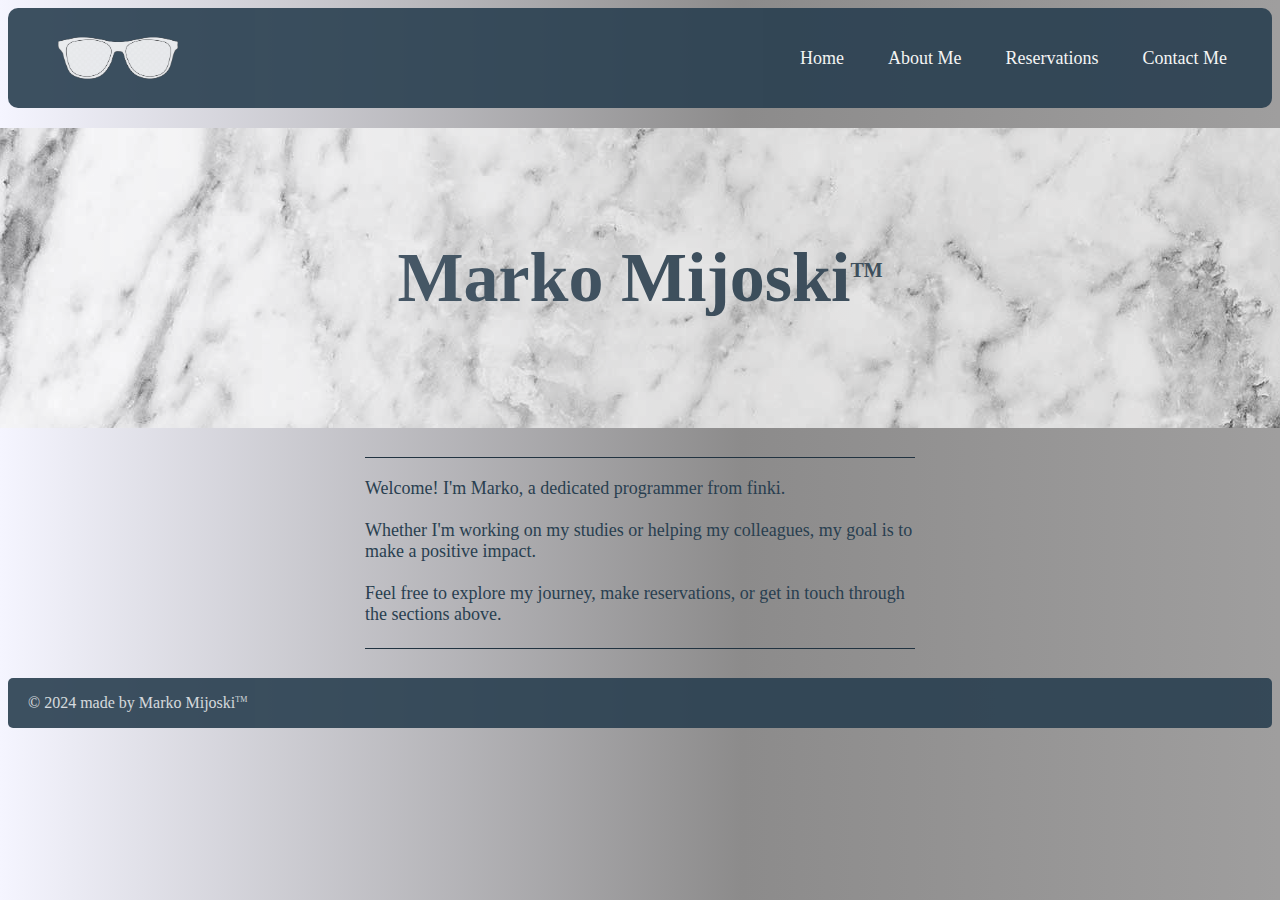
<file: index.html>
<!DOCTYPE html>
<html lang="en">
<head>
    <meta charset="UTF-8">
    <title>Home</title>
    <link rel="stylesheet" href="stilche.css">
</head>
<body>

<header>

    <img id="naocari" src="glasses_img-removebg-preview.png" alt="naocari" width="120px" height="60px"
         style=" opacity: 0.9" ;/>
    <div id="NAV">
        <a href="index.html">Home</a>
        <a href="aboutme.html">About Me</a>
        <a href="Reservations.html">Reservations</a>
        <a href="Contact.html">Contact Me</a>
    </div>


</header>

<section>

    <div id="marble">
        <div>
            <h1 style="font-size: 70px">Marko Mijoski<sup style="font-size: 20px">TM</sup></h1>
        </div>
    </div>

    <div id="bodan">
        <!--        <div id="bb">-->
        <!--            Welcome to my biography page! I am Marko, aka BadBoy, a passionate shmeker, dedicated to going out.-->
        <!--            With a big interest in partying and having fun.-->
        <!--            Here you can get to know me better and if you like what ypu see you can get a reservation, if you are lucky.-->
        <!--        </div>-->

        <div id="bbb">
            Welcome! I'm Marko, a dedicated programmer from finki.
            <br>
            <br>

            Whether I'm working on my studies or helping my colleagues, my goal is to make a positive impact.
            <br>
            <br>

            Feel free to explore my journey, make reservations, or get in touch through the sections above.
        </div>

<!--        <div>-->
<!--            <img src="johny.jpg" height="200" width="100" style="border-radius: 50px; opacity: 0.9; margin-left: 50px"/>-->
<!--        </div>-->
    </div>

</section>


<footer>
    <div id="social">
        &copy 2024 made by Marko Mijoski<sup>TM</sup>
    </div>
</footer>
</body>
</html>
</file>
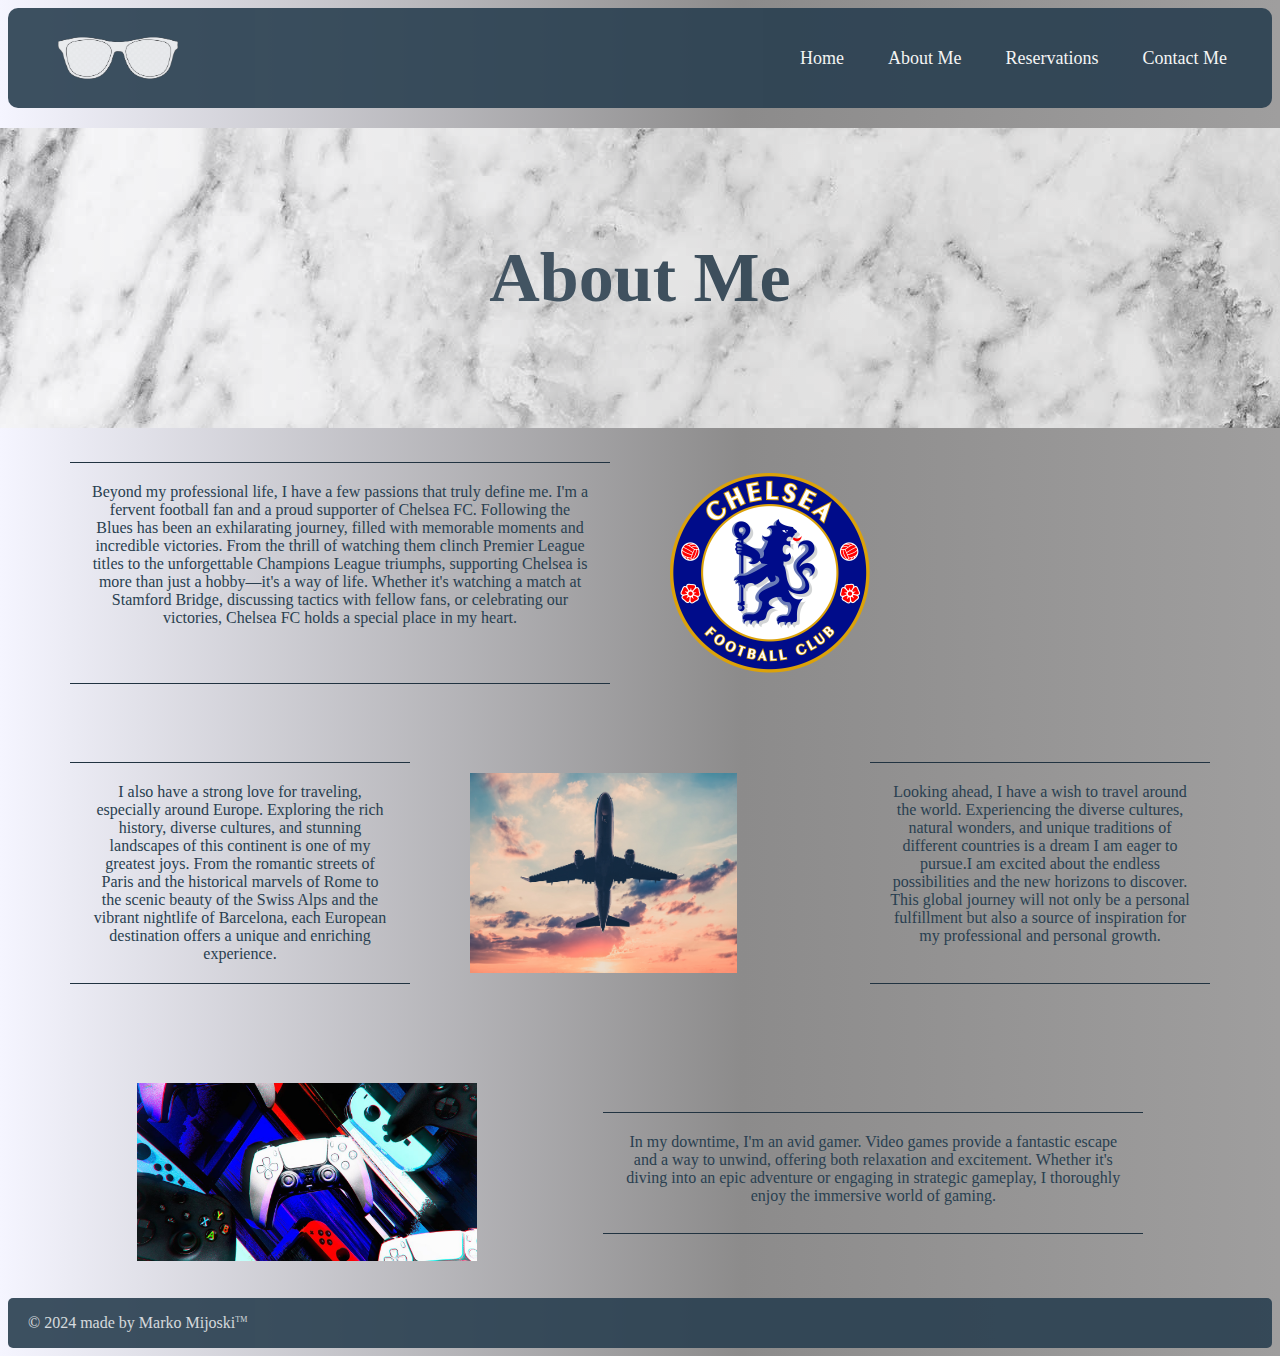
<file: aboutme.html>
<!DOCTYPE html>
<html lang="en">
<head>
    <meta charset="UTF-8">
    <title>About Me</title>
    <link rel="stylesheet" href="stilche.css">
</head>
<body>

<header>

    <img id="naocari" src="glasses_img-removebg-preview.png" alt="naocari" width="120px" height="60px"
         style=" opacity: 0.9" ;/>
    <div id="NAV">
        <a href="index.html">Home</a>
        <a href="aboutme.html">About Me</a>
        <a href="Reservations.html">Reservations</a>
        <a href="Contact.html">Contact Me</a>
    </div>


</header>

<section>

    <div id="marble">
        <div>
            <h1 style="font-size: 70px">About Me</h1>
        </div>
    </div>

    <div id="abme">
        <div id="chelsea">
            <div>Beyond my professional life, I have a few passions that truly define me. I'm a fervent football fan and
                a proud supporter of Chelsea FC. Following the Blues has been an exhilarating journey, filled with
                memorable moments and incredible victories. From the thrill of watching them clinch Premier League
                titles to the unforgettable Champions League triumphs, supporting Chelsea is more than just a hobby—it's
                a way of life. Whether it's watching a match at Stamford Bridge, discussing tactics with fellow fans, or
                celebrating our victories, Chelsea FC holds a special place in my heart.
            </div>
            <div class="cfcimg">
            </div>
        </div>
        <div id="travel">
            <div>I also have a strong love for traveling, especially around Europe. Exploring the rich history, diverse
                cultures, and stunning landscapes of this continent is one of my greatest joys. From the romantic
                streets of Paris and the historical marvels of Rome to the scenic beauty of the Swiss Alps and the
                vibrant nightlife of Barcelona, each European destination offers a unique and enriching experience.
            </div>
            <div id="trav"></div>
            <div>Looking ahead, I have a wish to travel around the world. Experiencing the diverse cultures, natural
                wonders, and unique traditions of different countries is a dream I am eager to pursue.I am excited about
                the endless possibilities and the new horizons to discover.
                This global journey will not only be a personal fulfillment but also a source of inspiration for my
                professional and personal growth.
            </div>

        </div>
        <div id="videogames">
            <div id="game"></div>
            <div>In my downtime, I'm an avid gamer. Video games provide a fantastic escape and a way to unwind, offering
                both relaxation and excitement. Whether it's diving into an epic adventure or engaging in strategic
                gameplay, I thoroughly enjoy the immersive world of gaming.
            </div>
        </div>
    </div>


</section>


<footer>
    <div id="social">
        &copy 2024 made by Marko Mijoski<sup>TM</sup>
    </div>
</footer>
</body>
</html>
</file>
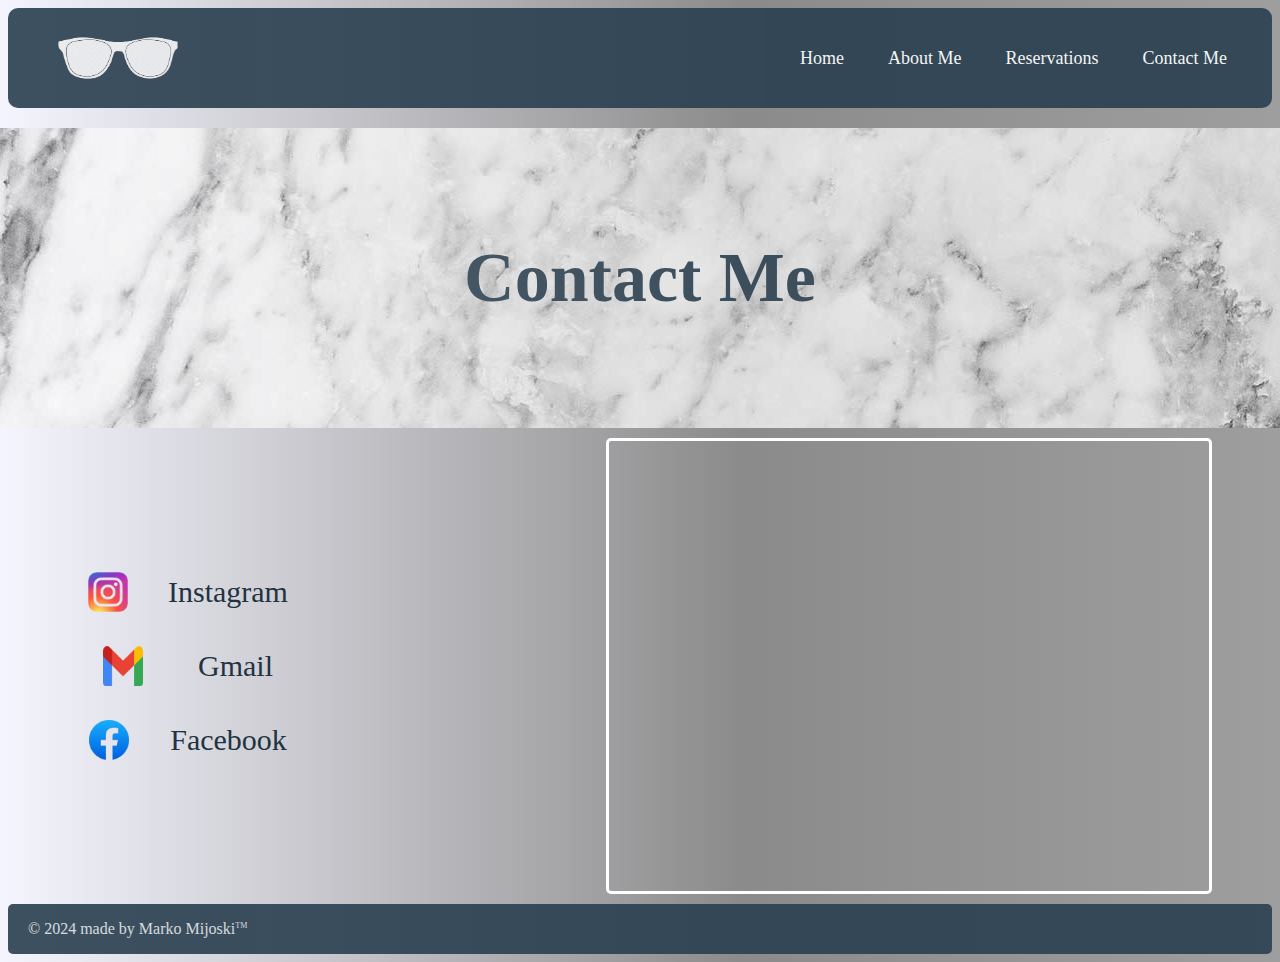
<file: Contact.html>
<!DOCTYPE html>
<html lang="en">
<head>
    <meta charset="UTF-8">
    <title>Contact Me</title>
    <link rel="stylesheet" href="stilche.css">
</head>
<body>

<header>

    <img id="naocari" src="glasses_img-removebg-preview.png" alt="naocari" width="120px" height="60px"
         style=" opacity: 0.9" ;/>
    <div id="NAV">
        <a href="index.html">Home</a>
        <a href="aboutme.html">About Me</a>
        <a href="Reservations.html">Reservations</a>
        <a href="Contact.html">Contact Me</a>
    </div>


</header>

<section>

    <div id="marble">
        <div>
            <h1 style="font-size: 70px">Contact Me</h1>
        </div>
    </div>

    <div id="cont">
        <div id="socials">
            <div>
                <img src="insta-removebg-preview.png" width="40px" height="40px">
                <a href="https://www.instagram.com/"> Instagram</a>
            </div>
            <div>
                <img src="gmail-removebg-preview.png" width="40px" height="40px">
                <a href="https://www.gmail.com/"> Gmail</a>
            </div>
            <div>
                <img src="facebook-removebg-preview.png" width="40px" height="40px">
                <a href="https://www.facebook.com/"> Facebook</a>
            </div>


        </div>
        <div id="ifr">
            <iframe src="https://www.google.com/maps/embed?pb=!1m18!1m12!1m3!1d2484.7161679760175!2d-0.1958180108253267!3d51.481723999115324!2m3!1f0!2f0!3f0!3m2!1i1024!2i768!4f13.1!3m3!1m2!1s0x48760f864b976f3d%3A0x48aa38781ea565f8!2sStamford%20Bridge!5e0!3m2!1sen!2smk!4v1718373837756!5m2!1sen!2smk"
                    width="600" height="450" style="border:0;" allowfullscreen="" loading="lazy"
                    referrerpolicy="no-referrer-when-downgrade"></iframe>
        </div>
    </div>


</section>


<footer>
    <div id="social">
        &copy 2024 made by Marko Mijoski<sup>TM</sup>
    </div>
</footer>
</body>
</html>
</file>
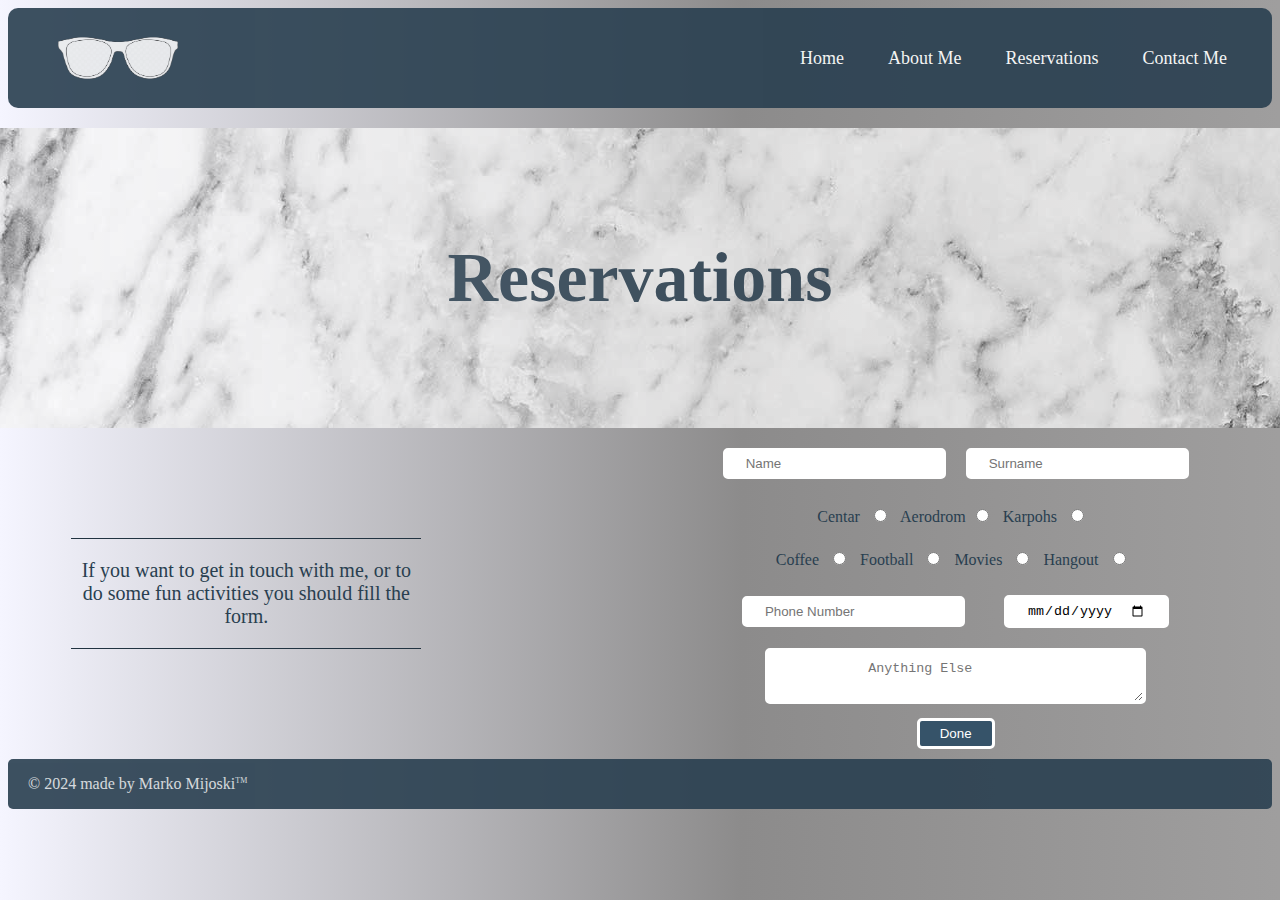
<file: Reservations.html>
<!DOCTYPE html>
<html lang="en">
<head>
    <meta charset="UTF-8">
    <title>Reservations</title>
    <link rel="stylesheet" href="stilche.css">
</head>
<body>

<header>

    <img id="naocari" src="glasses_img-removebg-preview.png" alt="naocari" width="120px" height="60px"
         style=" opacity: 0.9" ;/>
    <div id="NAV">
        <a href="index.html">Home</a>
        <a href="aboutme.html">About Me</a>
        <a href="Reservations.html">Reservations</a>
        <a href="Contact.html">Contact Me</a>

    </div>


</header>

<section>

    <div id="marble">
        <div>
            <h1 style="font-size: 70px">Reservations</h1>
        </div>
    </div>



    <div id="popolnuvanje">
        <div id="formtext">
            If you want to get in touch with me, or to do some fun activities you should fill the form.
        </div>
        <form>
            <div id="imeprezime">
                <div><input class="form-control" type="text" placeholder="Name" data-sb-validations="required"/></div>
                <div><input class="form-control" type="text" placeholder="Surname" data-sb-validations="required"/>
                </div>
            </div>
            <div id="kadeideme">
                <div>
                    Centar <input type="radio" name="location" value="Centar">
                    Aerodrom<input type="radio" name="location" value="Aerodrom">
                    Karpohs <input type="radio" name="location" value="Karpohs">
                </div>
            </div>

            <div id="stopravime">
                <div>
                    Coffee <input type="radio" name="iskacanje" value="Coffee">
                    Football <input type="radio" name="iskacanje" value="Football">
                    Movies <input type="radio" name="iskacanje" value="Movies">
                    Hangout <input type="radio" name="iskacanje" value="Hangout">
                </div>
            </div>

            <div id="teldat">
                <div>
                    <input  class="form-control" type="number" placeholder="Phone Number">
                </div>
                <div>
                    <input class="form-control" type="date">
                </div>
            </div>
            <div id="nestodrugo">
                <div>
                    <textarea placeholder="Anything Else"></textarea>
                </div>
            </div>
            <div id="kopce">
                <div>
                    <button id="submitButton" type="submit">
                        Done
                    </button>
                </div>
            </div>
        </form>
    </div>


</section>


<footer>
    <div id="social">
        &copy 2024 made by Marko Mijoski<sup>TM</sup>
    </div>
</footer>
</body>
</html>
</file>
<file: stilche.css>
body {
    background: rgb(245, 245, 255);
    background: linear-gradient(90deg, rgba(245, 245, 255, 1) 0%, rgba(140, 139, 139, 1) 58%, rgba(159, 158, 158, 1) 100%);
    font-family: Georgia;
    color: #293f50;

}

header {
    background: #293f50;
    height: 100px;
    border-radius: 10px;

    opacity: 0.9;
    display: flex;
    flex-wrap: wrap;
    flex-direction: row;
    justify-content: space-between;
    align-items: center;

    background-clip: border-box;
}

#NAV a {
    margin: 10px;
    height: 100px;
}

#NAV {
    margin-right: 25px;
}

#NAV a:hover {
    background: #213341;
    box-shadow: 0px 0px 5px 5px;
    border: solid #365369 1px;
    border-radius: 5px;
    cursor: grab;

}

#bodan {
    text-align: center;
    height: 250px;
    display: flex;
    flex-wrap: wrap;
    flex-direction: row;
    justify-content: center;
    align-content: center;


    font-size: 18px;
}

#bbb {
    border-top: 1px solid #213341;
    border-bottom: 1px solid #213341;
    text-align: left;
    padding-top: 20px;
    padding-bottom: 20px;
    height: 150px;
    width: 550px;

}


footer {
    display: flex;
    height: 30px;
    color: white;
    justify-content: flex-start;
    align-items: center;

    background: #293f50;

    border-radius: 5px;
    height: 50px;
    opacity: 0.9;
    padding-left: 20px;
}

#naocari {
    padding-left: 50px;
    padding-right: 490px;
}

sup {
    font-size: 8px;
}

a {
    text-decoration: none;
    font-size: 18px;
    color: white;
    margin: 0;
    padding-left: 10px;
    padding-right: 10px;

}

section{
    display: flex;
    flex-wrap: wrap;
    flex-direction: column;
    background-repeat: no-repeat;
    align-content: center;
    justify-content: center;
}

#marble {
    display: flex;
    flex-wrap: wrap;
    flex-direction: column;
    /*margin-left: 250px;*/
    background-image: url("marb bgbg.jpg");
    opacity: 0.8;
    height: 300px;
    background-repeat: no-repeat;
    align-content: center;
    justify-content: center;
    margin-top: 20px;
    width: 1700px;


}

#social {
    opacity: 0.8;
}

#abme {
    display: flex;
    flex-wrap: wrap;
    flex-direction: column;
    justify-content: center;
    align-content: center;
    align-items: center;
    margin-top: 20px;
    width: 1700px;



}

#chelsea {
    display: flex;
    flex-wrap: wrap;
    flex-direction: row;
    justify-content: space-evenly;
    align-content: center;
    align-items: center;
    width: 1200px;
    height: 250px;

}

#chelsea div {
    width: 500px;
    height: 200px;
    padding-right: 20px;
    padding-left: 20px;
    margin-left: 30px;
    margin-right: 30px;
}

.cfcimg {
    background: url("logo_cfc.png") no-repeat;
    width: 500px;
    height: 200px;
    background-size: contain;
    margin-left: 50px;
}

#chelsea div:first-of-type {
    border-top: 1px solid #213341;
    border-bottom: 1px solid #213341;
    text-align: center;

    padding-top: 20px;
}

#travel {
    display: flex;
    flex-wrap: wrap;
    flex-direction: row;
    justify-content: space-evenly;
    align-content: center;
    align-items: center;
    width: 1200px;
    height: 350px;
}

#travel div {
    width: 300px;
    height: 200px;
    padding-right: 20px;
    padding-left: 20px;
    margin-left: 30px;
    margin-right: 30px;
}

#travel div:first-of-type {
    border-top: 1px solid #213341;
    border-bottom: 1px solid #213341;
    text-align: center;

    padding-top: 20px;
}

#travel div:last-of-type {
    border-top: 1px solid #213341;
    border-bottom: 1px solid #213341;
    text-align: center;

    padding-top: 20px;
}

#trav {
    background: url("travel_img_plane.webp") no-repeat;
    width: 500px;
    height: 200px;
    background-size: contain;


}

#travel div {
    padding-right: 20px;
    padding-left: 20px;
    margin-left: 30px;
    margin-right: 30px;
}

#videogames {
    display: flex;
    flex-wrap: wrap;
    flex-direction: row;
    justify-content: space-evenly;
    align-content: center;
    align-items: center;
    width: 1200px;
    height: 250px;
}

#videogames div:first-of-type {
    width: 300px;
    height: 180px;

    padding-right: 20px;
    padding-left: 20px;
    margin-left: 30px;
    margin-right: 30px;
}

#videogames div:last-of-type {
    border-top: 1px solid #213341;
    border-bottom: 1px solid #213341;
    text-align: center;
    height: 100px;

    padding-top: 20px;

    width: 500px;
    padding-right: 20px;
    padding-left: 20px;
    margin-left: 30px;
    margin-right: 30px;
}

#game {
    background: url("video_games.jpg") no-repeat;
    width: 200px;
    height: 180px;
    background-size: contain;
}

#popolnuvanje {
    display: flex;
    flex-wrap: wrap;
    flex-direction: row;
    justify-content: space-evenly;
    align-items: center;
    align-content: center;

    /*width: 500px;*/
    /*border-radius: 5px;*/
    /*border: white 3px solid;*/

}

#imeprezime, #kadeideme, #stopravime, #nestodrugo, #teldat, #kopce {
    display: flex;
    flex-wrap: wrap;
    flex-direction: row;
    justify-content: space-evenly;
    align-items: center;
    align-content: center;

    margin: 10px;
}

.form-control {
    padding-left: 20px;
    padding-right: 20px;
    padding-top: 5px;
    padding-bottom: 5px;

    border-radius: 5px;
    border: white 3px solid;
}

textarea {
    padding-left: 100px;
    padding-right: 100px;
    padding-top: 10px;
    padding-bottom: 10px;

    border-radius: 5px;
    border: white 3px solid;
}

input {
    margin: 10px;
}

button {
    padding-left: 20px;
    padding-right: 20px;
    padding-top: 5px;
    padding-bottom: 5px;

    background: #365369;
    color: white;
    border-radius: 5px;
    border: white 3px solid;
}

button:hover {
    background: #213341;
    border: solid #365369 3px;
    border-radius: 5px;
    cursor: grab;
}

#cont {
    display: flex;
    flex-wrap: wrap;
    flex-direction: row;
    justify-content: space-evenly;
    align-items: center;
    align-content: center;

    margin: 10px;
}

#cont a {
    font-size: 30px;
    color: #213341;
    margin: 20px;
}

#cont a:hover {
    color: #213341;
    box-shadow: 0px 0px 5px 5px;
    border-radius: 10px;
}

#socials {
    display: flex;
    flex-wrap: wrap;
    flex-direction: column;
    justify-content: space-evenly;
    align-items: center;
    align-content: center;

    margin: 10px;
}

#socials div {
    display: flex;
    flex-wrap: wrap;
    flex-direction: row;
    justify-content: space-evenly;
    align-items: center;
    align-content: center;
    width: 250px;
}

#ifr {
    border-radius: 5px;
    border: white 3px solid;
    height: 450px;
}

#formtext {
    width: 350px;
    font-size: 20px;

    border-top: 1px solid #213341;
    border-bottom: 1px solid #213341;
    text-align: center;

    padding-top: 20px;
    padding-bottom: 20px;
}
</file>
